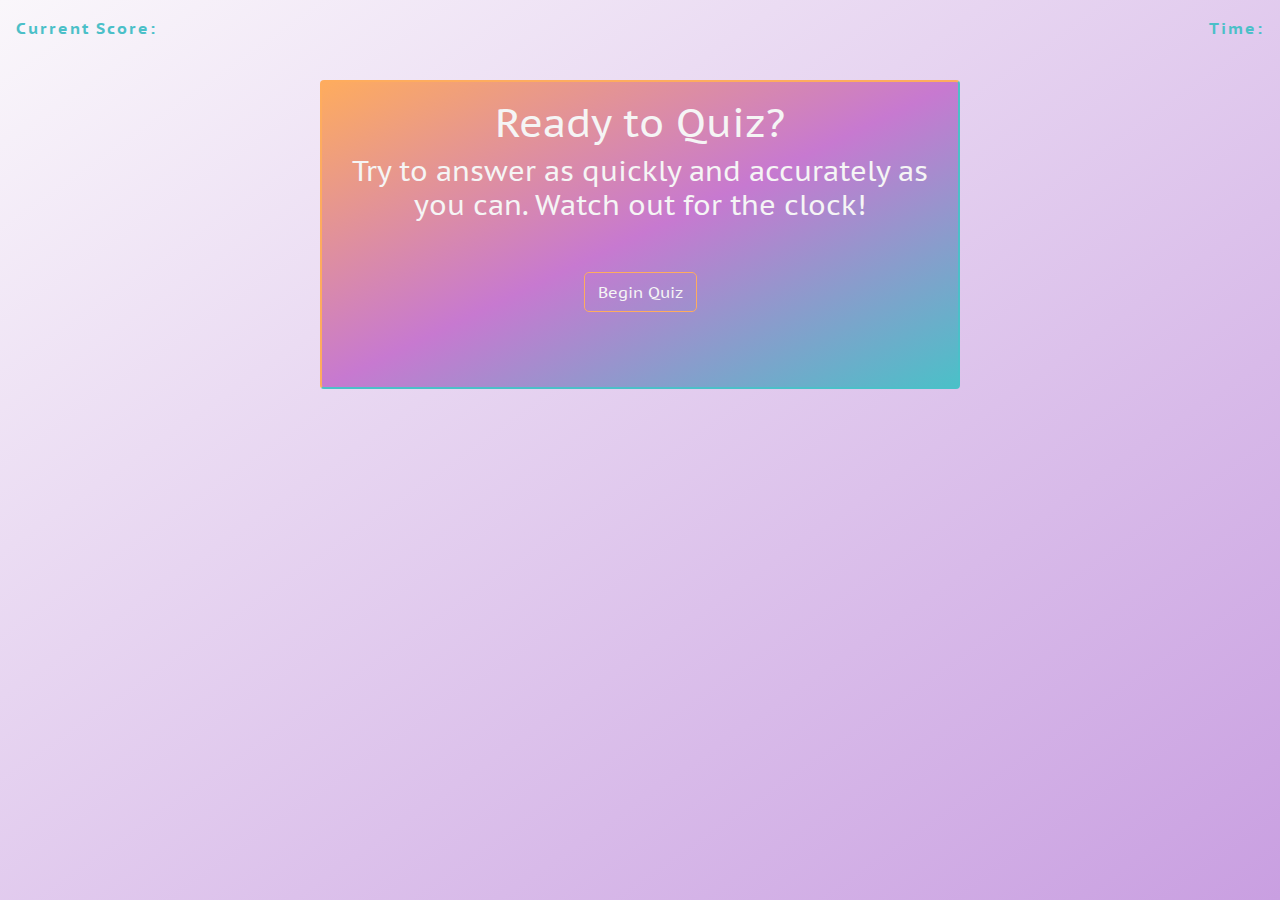
<file: index.html>
<!DOCTYPE html>
<!--[if lt IE 7]>      <html class="no-js lt-ie9 lt-ie8 lt-ie7"> <![endif]-->
<!--[if IE 7]>         <html class="no-js lt-ie9 lt-ie8"> <![endif]-->
<!--[if IE 8]>         <html class="no-js lt-ie9"> <![endif]-->
<!--[if gt IE 8]><!--> <html class="no-js"> <!--<![endif]-->
    <head>
        <meta charset="utf-8">
        <meta http-equiv="X-UA-Compatible" content="IE=edge">
        <title>Code Quiz</title>
        <meta name="description" content="">
        <meta name="viewport" content="width=device-width, initial-scale=1">
        <link rel="stylesheet" href="https://stackpath.bootstrapcdn.com/bootstrap/4.5.2/css/bootstrap.min.css" integrity="sha384-JcKb8q3iqJ61gNV9KGb8thSsNjpSL0n8PARn9HuZOnIxN0hoP+VmmDGMN5t9UJ0Z" crossorigin="anonymous">
        <link rel="stylesheet" href="Assets/Style/style.css">
        <link href="https://fonts.googleapis.com/css2?family=PT+Sans+Caption&display=swap" rel="stylesheet">
    </head>
    <body>
        <nav class="navbar justify-content-between navEl mb-4" id"navBar">
            <span class="navbar-text navbarSpan" id="currentScoreEl">
                Current Score:
              </span>
            <span class="navbar-text navbarSpan" id="timerEl">
                Time:
            </span>
          </nav>

        <main>
        <div class="container card w-50 pt-3" id="cardContainerEl">
                <h1 class="headingMain card-title mb-2 text-center" id="pageTitleEl">Ready to Quiz?</h1>
                <h3 class="text-center mb-5" id="questionDisplayEl" > Try to answer as quickly and accurately as you can. Watch out for the clock!</h3>
                <form class="form-inline justify-content-center highScoreForm" id="highScoreForm">
                    <input type="text" class="initialsInput hideMe" id= "initialsInput" placeholder="Initials">
                    <button class="btn btn-md mx-2 hideMe submitButton" type="submit" id="submitButton" role="button">Submit</button>
                </form>
            <div class="container m-auto" id="buttonContainer">
                <div class= "row py-1 mb-2 d-flex justify-content-center">
                    <button type="button" class="btn active" id="beginQuizBtn">Begin Quiz</button>
                </div>
                <div class= "row py-1 mb-2 answerBtn">
                    <button type="button" class="btn active hideMe potentialAnswer" id="answer1">I am a button</button>
                </div>
                <div class= "row py-1 mb-2 answerBtn">
                    <button type="button" class="btn active hideMe potentialAnswer" id="answer2">I am a button</button>
                </div>
                <div class= "row py-1 mb-2 answerBtn">
                    <button type="button" class="btn active hideMe potentialAnswer" id="answer3">I am a button</button>
                </div>
                <div class= "row py-1 mb-2 answerBtn">
                    <button type="button" class="btn active hideMe potentialAnswer" id="answer4">I am a button</button>
                </div>
                <div class="hideMe line mt-2 mb-2" id="lineId"> </div>
                <h5 class="hideMe ml-0 mt-2 mb-2" id="resultText" > </h5>
            </div>
            <div class="container card col-10 mb-2 hideMe" id="highScoreContainer">  
                    <div class= "row card-subtitle py-1 mb-2 d-flex justify-content-center">
                    <div class="row card-body d-flex justify-content-center">
                        <div class="col mt-0 pt-1 text-center" id="initialsCol"></div>
                    </div>
                    </div>
                    <button class="btn mb-2 p-1 justify-content-center" id="resetButton">Reset Scores</button>
            </div>
    
        </main>


        <!-- Create a NavBar to contain HighScore and Timer text -->
        <!-- <nav class="navbar navbar-light bg-light justify-content-between navEl">
            <span class="navbar-text navbarSpan" id="highScoreElement">
              High Score: 
            </span>
            <span class="navbar-text navbarSpan" id="timerElement">
                Time:
            </span>
          </nav>
        <main class="mainEl">
            <div class="container justify-content-center mt-5 p-5">
                <div class="card text-center" id="cardEl">
                    <div class="card-body" id="cardBodyEl">
                        <h3 class="card-title titleEl mb-3" id="title el">Try to answer these as quickly as you can. Any incorrect answers will lose you time</h3>
                      <h5 class="card-text questionEl mb-5" id="questionEl"> --Your question will appear here.--</h5>
                            <button class="row mb-2 btn-dark justify-content-center startButton" id="startButton">
                                <span class="startSpan" id="startSpan">Start Quiz</span>
                            </button>
                            <button class="row mb-2 btn-dark answerButton" id="answerButton1">
                                <span class="answerSpan" id="answerSpan1" placeholder="Answer 1">Answer 1</span>
                            </button>
                            <button class="row mb-2 btn-dark answerButton" id="answerButton2">
                                <span class="answerSpan" id="answerSpan2" placeholder="Answer 2">Answer 2</span>
                            </button>
                            <button class="row mb-2 btn-dark answerButton" id="answerButton3">
                                <span class="answerSpan" id="answerSpan3" placeholder="Answer 3">Answer 3</span>
                            </button>
                            <button class="row mb-1 btn-dark answerButton" id="answerButton4">
                                <span class="answerSpan" id="answerSpan4" placeholder="Answer 4"> Answer 4</span>
                            </button>
                      <div class="hideMe resultLine mt-2"></div>
                      <h5 class="hideMe mt-2 text-left" id="answerResultEl">Your Result will Appear here</h5>
                  </div>
            </div>
        </main>  
        <footer class="footerEl">

        </footer>  
         -->




        <script src="Assets/Scripts/script.js" async defer></script>
    </body>
</html>
</file>
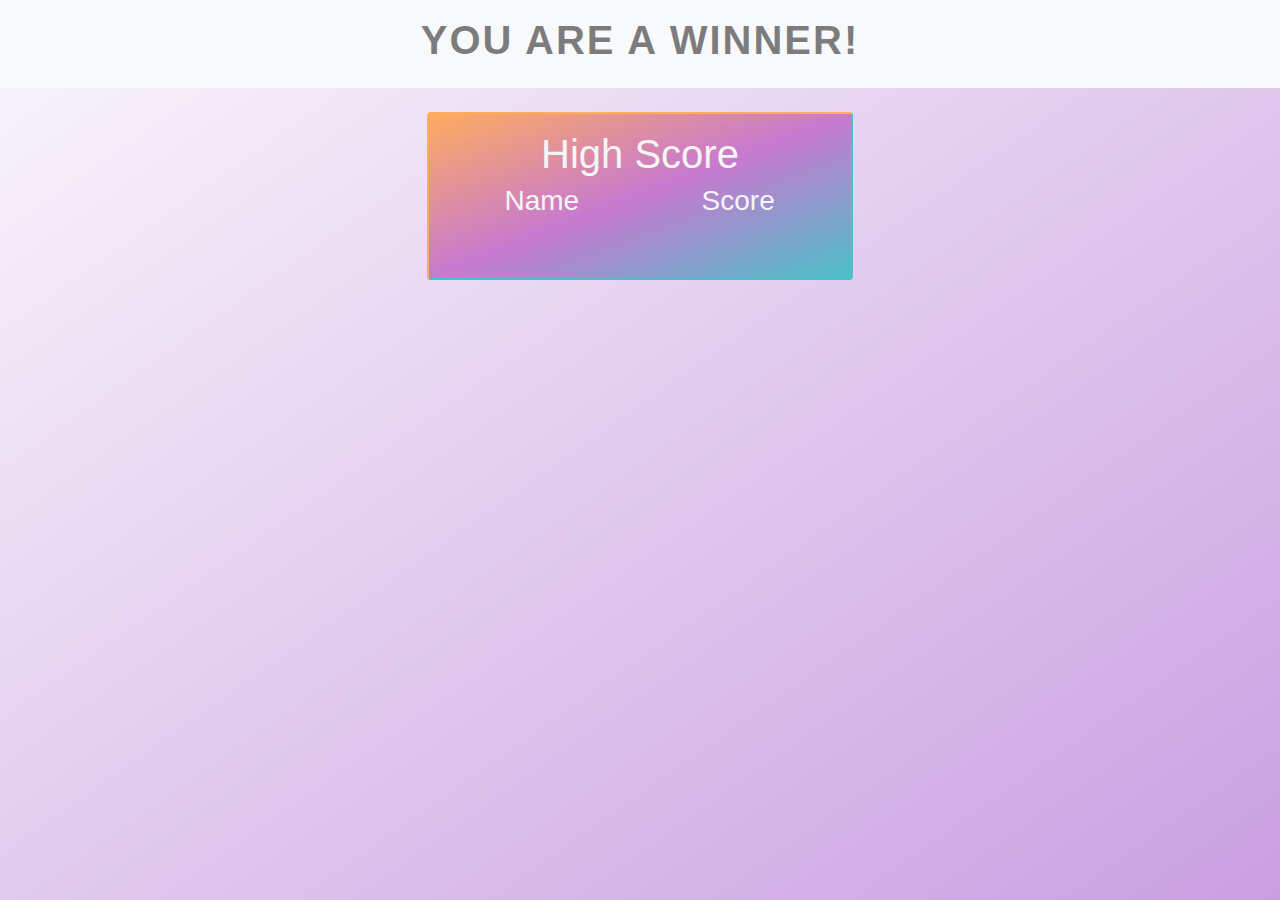
<file: highscore.html>
<!DOCTYPE html>
<!--[if lt IE 7]>      <html class="no-js lt-ie9 lt-ie8 lt-ie7"> <![endif]-->
<!--[if IE 7]>         <html class="no-js lt-ie9 lt-ie8"> <![endif]-->
<!--[if IE 8]>         <html class="no-js lt-ie9"> <![endif]-->
<!--[if gt IE 8]><!--> <html class="no-js"> <!--<![endif]-->
    <head>
        <meta charset="utf-8">
        <meta http-equiv="X-UA-Compatible" content="IE=edge">
        <title>High Scores</title>
        <meta name="description" content="">
        <meta name="viewport" content="width=device-width, initial-scale=1">
        <link rel="stylesheet" href="https://stackpath.bootstrapcdn.com/bootstrap/4.5.2/css/bootstrap.min.css" integrity="sha384-JcKb8q3iqJ61gNV9KGb8thSsNjpSL0n8PARn9HuZOnIxN0hoP+VmmDGMN5t9UJ0Z" crossorigin="anonymous">
        <link rel="stylesheet" href="Assets/Style/style.css">
    </head>
    <body>
        <nav class="navbar navbar-light bg-light justify-content-center navEl mb-4">
            <h1>
                <span class="navbar-text navbarSpan" id="highScoreEl">
                    YOU ARE A WINNER!
                </span>
            </h1>
            
          </nav>

        <main>
        <div class="container card col-4 pt-3" id="cardContainerEl">
            <h1 class="headingMain card-title mb-2 text-center" id="pageTitleEl">High Score</h1>   
            <div class="container m-auto" id="buttonContainer">
                <div class= "row card-subtitle py-1 mb-2 d-flex justify-content-center">
                    <div class="col-6">
                        <h3 class="text-center">Name</h3>
                    </div>
                    <div class="col-6">
                        <h3 class="text-center">Score</h3>
                    </div>
                </div>
                <div class="row card-body d-flex justify-content-center">
                    
                    <div class="col-6" id="initialsCol">
                        
                    </div>
                    <div class="col-6" id = "highScoreCol">
                    </div>

                </div>
            </div>
        </div>
    
            </main>


        <!-- Create a NavBar to contain HighScore and Timer text -->
        <!-- <nav class="navbar navbar-light bg-light justify-content-between navEl">
            <span class="navbar-text navbarSpan" id="highScoreElement">
              High Score: 
            </span>
            <span class="navbar-text navbarSpan" id="timerElement">
                Time:
            </span>
          </nav>
        <main class="mainEl">
            <div class="container justify-content-center mt-5 p-5">
                <div class="card text-center" id="cardEl">
                    <div class="card-body" id="cardBodyEl">
                        <h3 class="card-title titleEl mb-3" id="title el">Try to answer these as quickly as you can. Any incorrect answers will lose you time</h3>
                      <h5 class="card-text questionEl mb-5" id="questionEl"> --Your question will appear here.--</h5>
                            <button class="row mb-2 btn-dark justify-content-center startButton" id="startButton">
                                <span class="startSpan" id="startSpan">Start Quiz</span>
                            </button>
                            <button class="row mb-2 btn-dark answerButton" id="answerButton1">
                                <span class="answerSpan" id="answerSpan1" placeholder="Answer 1">Answer 1</span>
                            </button>
                            <button class="row mb-2 btn-dark answerButton" id="answerButton2">
                                <span class="answerSpan" id="answerSpan2" placeholder="Answer 2">Answer 2</span>
                            </button>
                            <button class="row mb-2 btn-dark answerButton" id="answerButton3">
                                <span class="answerSpan" id="answerSpan3" placeholder="Answer 3">Answer 3</span>
                            </button>
                            <button class="row mb-1 btn-dark answerButton" id="answerButton4">
                                <span class="answerSpan" id="answerSpan4" placeholder="Answer 4"> Answer 4</span>
                            </button>
                      <div class="hideMe resultLine mt-2"></div>
                      <h5 class="hideMe mt-2 text-left" id="answerResultEl">Your Result will Appear here</h5>
                  </div>
            </div>
        </main>  
        <footer class="footerEl">

        </footer>  
         -->




        <script src="Assets/Scripts/script.js" async defer></script>
    </body>
</html>
</file>
<file: Assets/Style/style.css>
body{
background-image: linear-gradient(to top left, #C99FE1, #FAF7FB);
min-height: 100vh;
color:whitesmoke;
font-family: 'PT Sans Caption', sans-serif;
}

button{
    outline: 1px solid #feac5e;
    color: whitesmoke !important;
}

button:hover{
    outline:2px solid whitesmoke;
    color:#feac5e !important;
    background-color: #4bc0c8;
}

#navbar{
    background-color#feac5e;
}

.navbarSpan{
    color: #4bc0c8;
    font-weight: 600;
    letter-spacing: 2px;
}

#cardContainerEl, #highScoreContainer {
    background-image: linear-gradient(to bottom right, #feac5e, #c779d0, #4bc0c8 );
    border-bottom: 2px solid #4bc0c8; 
    border-right: 2px solid #4bc0c8; 
    border-left: 2px solid #feac5e; 
    border-top: 2px solid #feac5e; 
}

#highScoreContainer{
    outline: none !important;
    border: none !important;
}

#highScoreElement, #timerElement {
    color:black;
}

#lineId {
    height: 2px;
    width: 100%;
    background-color: black;
}

.hideMe {
    display: none;
}
</file>
